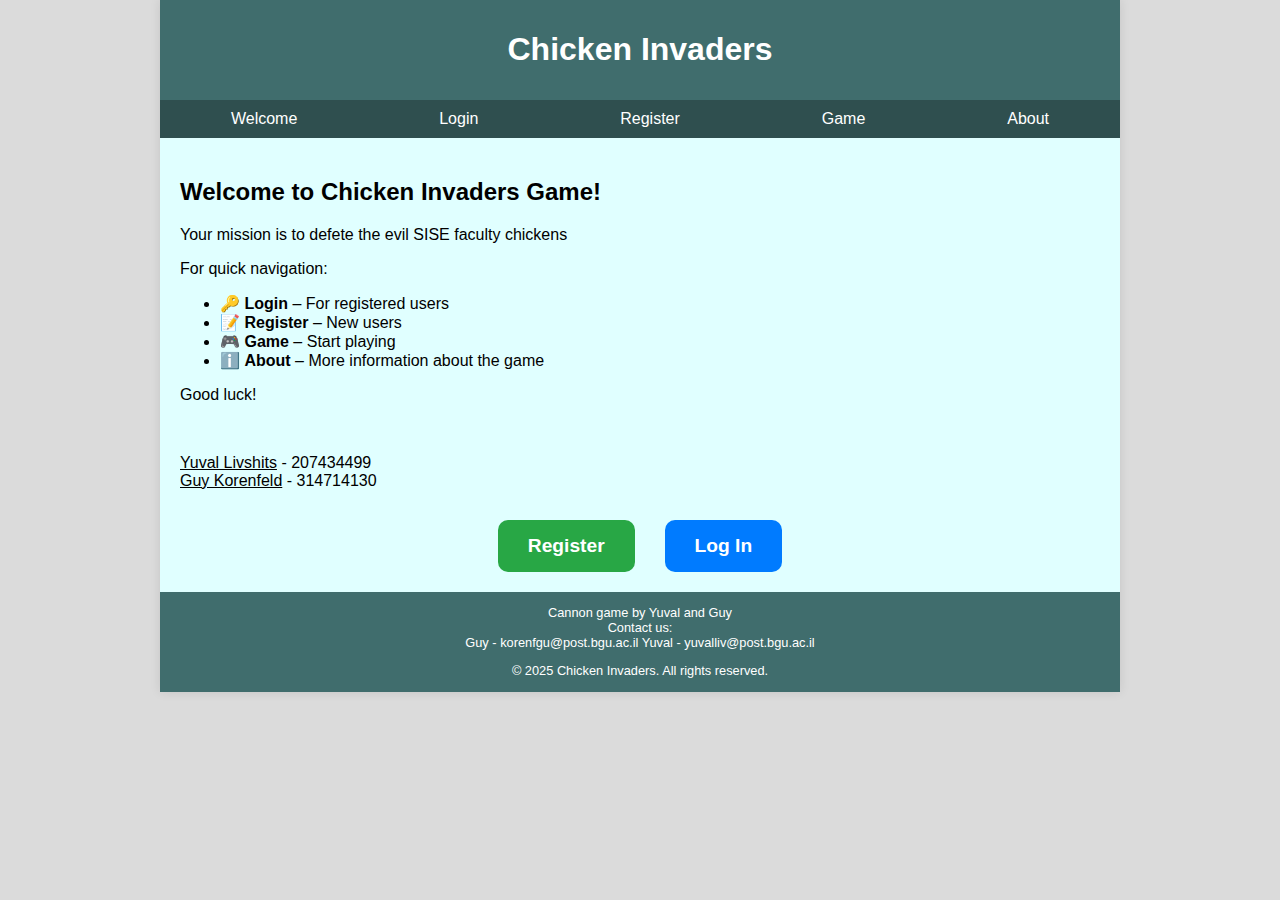
<file: index.html>
<!DOCTYPE html>
<html lang="en">
<head>
  <meta charset="UTF-8">
  <meta name="viewport" content="width=device-width, initial-scale=1.0">
  <title>Chicken Invaders</title>
  <link rel="stylesheet" href="style.css">
</head>
<body>
  <div id="container">
    <header>
      <h1>Chicken Invaders </h1>
    </header>

    <nav>
      <ul>
        <li><a href="#" data-page="welcome">Welcome</a></li>
        <li><a href="#" data-page="login">Login</a></li>
        <li><a href="#" data-page="register">Register</a></li>
        <li><a href="#" data-page="game">Game</a></li>
        <li><a href="#" id="about-btn">About</a></li> 
      
      </ul>
    </nav>

    <main id="content">
      
    </main>

    <footer>
      <p>Cannon game by Yuval and Guy </br>
         Contact us:
      </br>
      Guy - korenfgu@post.bgu.ac.il Yuval - yuvalliv@post.bgu.ac.il
        </p>

      <p>&copy; 2025 Chicken Invaders. All rights reserved.</p>
      </footer>

  </div>


  <div id="modal-overlay" class="hidden">
    <div id="modal">
      <button id="modal-close">X</button>
      <div id="modal-content">
        <h2>About</h2>
       <p>
        Developed by: Yuval Livshits & Guy Korenfeld



       </p>
      </div>
    </div>
  </div>


  <script src="script.js"></script>
</body>
</html>
</file>
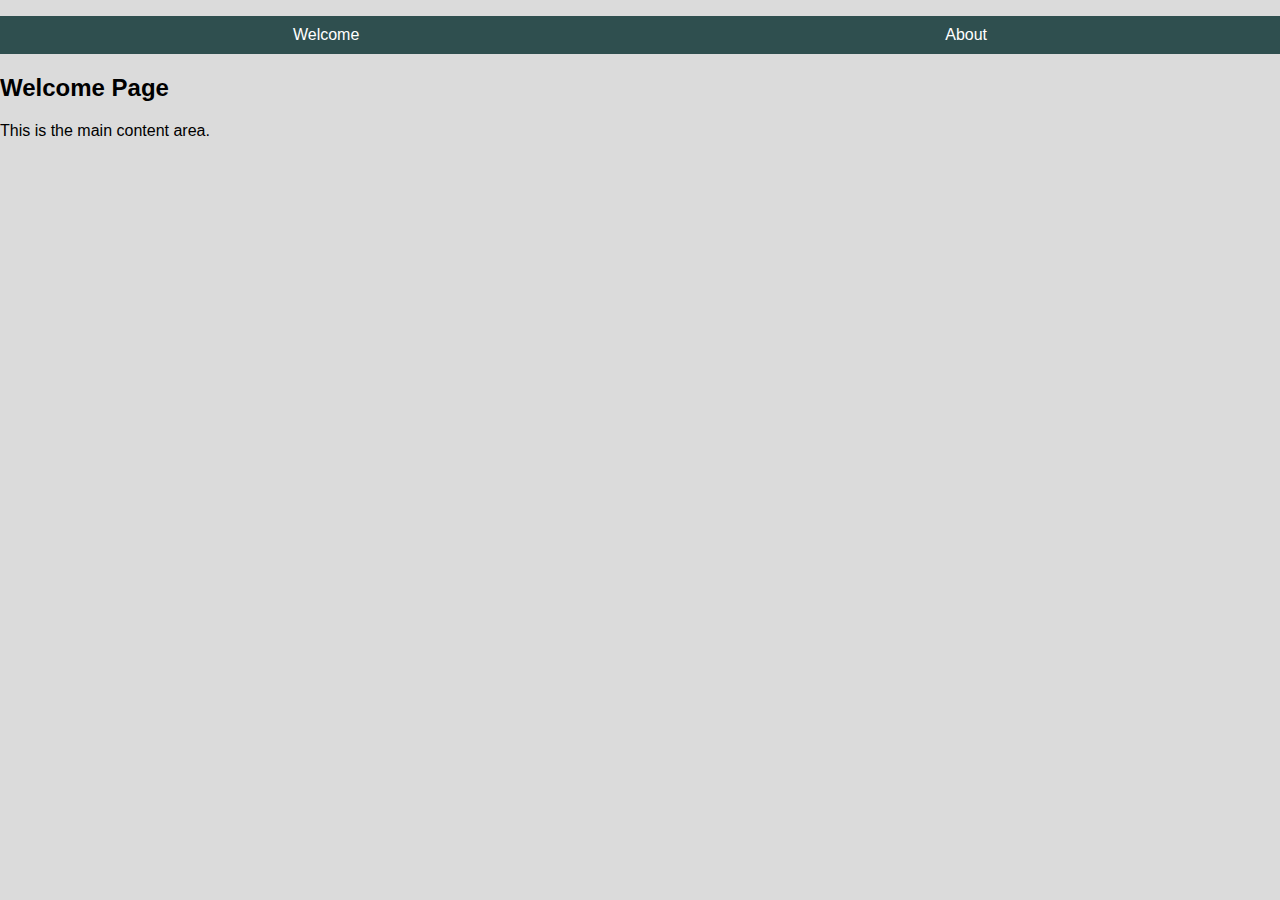
<file: test.html>
<!DOCTYPE html>
<html lang="en">
<head>
  <meta charset="UTF-8">
  <title>Chicken Invaders</title>
  <style>
    body {
      font-family: Arial, sans-serif;
      background-color: #dbdbdb;
      margin: 0;
    }
    nav ul {
      display: flex;
      list-style: none;
      justify-content: space-around;
      padding: 0;
      background: darkslategray;
    }
    nav ul li a {
      color: white;
      text-decoration: none;
      padding: 10px;
      display: block;
    }
    nav ul li a:hover {
      background-color: grey;
    }

    #modal-overlay {
      position: fixed;
      top: 0; left: 0;
      width: 100vw; height: 100vh;
      background: rgba(0, 0, 0, 0.7);
      display: none;
      align-items: center;
      justify-content: center;
      z-index: 999;
    }

    #modal {
      background: white;
      padding: 20px;
      border-radius: 8px;
      width: 300px;
      max-width: 90%;
      position: relative;
    }

    #modal-close {
      position: absolute;
      top: 5px;
      right: 10px;
      background: crimson;
      color: white;
      border: none;
      font-size: 1.2em;
      cursor: pointer;
    }
  </style>
</head>
<body>

  <nav>
    <ul>
      <li><a href="#" id="welcome-link">Welcome</a></li>
      <li><a href="#" id="about-btn">About</a></li>
    </ul>
  </nav>

  <main id="content">
    <h2>Welcome Page</h2>
    <p>This is the main content area.</p>
  </main>

  <div id="modal-overlay">
    <div id="modal">
      <button id="modal-close">X</button>
      <div id="modal-content">
        <h2>About</h2>
        <p>המשחק פותח כפרויקט סיום לקורס בפיתוח אתרים.</p>
        <p>השחקן שולט בתותח וצריך לפגוע בתרנגולות.</p>
        <p>המפתחים: יובל וגיא.</p>
      </div>
    </div>
  </div>

  <script>
    document.addEventListener("DOMContentLoaded", () => {
      const aboutBtn = document.getElementById("about-btn");
      const modalOverlay = document.getElementById("modal-overlay");
      const modalClose = document.getElementById("modal-close");

      if (aboutBtn && modalOverlay && modalClose) {
        aboutBtn.addEventListener("click", (e) => {
          e.preventDefault();
          modalOverlay.style.display = "flex";
        });

        modalClose.addEventListener("click", () => {
          modalOverlay.style.display = "none";
        });

        modalOverlay.addEventListener("click", (e) => {
          if (e.target === modalOverlay) {
            modalOverlay.style.display = "none";
          }
        });

        document.addEventListener("keydown", (e) => {
          if (e.key === "Escape") {
            modalOverlay.style.display = "none";
          }
        });
      } else {
        console.log("Modal elements not found.");
      }
    });
  </script>

</body>
</html>
</file>
<file: style.css>
.header-balanced {
  display: flex;
  align-items: center;
  justify-content: space-between;
  background-color: rgb(64, 109, 109);
  padding: 10px 20px;
  color: white;
}

.header-left,
.header-center,
.header-right {
  flex: 1;
  display: flex;
  align-items: center;
  justify-content: center;
}

.header-left {
  justify-content: flex-start;
}

.header-right {
  justify-content: flex-end;
}

.logo {
  height: 100px;        
  margin-left: 1px;    
  align-self: flex-start; 
}

body {
    font-family: 'Arial', sans-serif;
    margin: 0;
    padding: 0;
    background-color: #dbdbdb;
  }
  
  #container {
    max-width: 960px;
    margin: auto;
    background-color: lightcyan;
    box-shadow: 0 0 10px rgba(0,0,0,0.1);
  }
  
  header {
    background-color: rgb(64, 109, 109);
    color: white;
    text-align: center;
    padding: 10px;
  }

  footer {
    background-color: rgb(64, 109, 109);
    color: white;
    text-align: center;
    padding: 1px;
    font-size: 0.8em;
  }
  
  nav {
    background-color: darkslategray;
  }
  
  nav ul {
    list-style: none;
    margin: 0;
    padding: 0;
    display: flex;
    justify-content: space-around;
  }
  
  nav ul li a {
    display: block;
    padding: 10px;
    color: white;
    text-decoration: none;
  }
  
  nav ul li a:hover {
    background-color: grey;
  }
  
  main {
    padding: 20px;
    min-height: 400px;
  }


  /* Modal overlay */
#modal-overlay {
  position: fixed;
  top: 0;
  left: 0;
  width: 100vw;
  height: 100vh;
  background: rgba(0, 0, 0, 0.7);
  display: none;
  align-items: center;
  justify-content: center;
  z-index: 999;
}

#modal {
  background: white;
  padding: 20px;
  border-radius: 8px;
  width: 90%;
  max-width: 960px;
  max-height: 90vh;
  overflow-y: auto;
  position: relative;
}

#modal-content ul {
  padding-left: 20px;
  line-height: 1.6;
}


#modal-close {
  position: absolute;
  top: 5px;
  right: 10px;
  background: crimson;
  color: white;
  border: none;
  font-size: 1.2em;
  cursor: pointer;
}

.hidden {
  display: none;
}

#gameCanvas:focus {
  outline: none;
}


.welcome-buttons {
  display: flex;
  justify-content: center;
  gap: 30px;
  margin-top: 30px;
}

.welcome-btn {
  padding: 15px 30px;
  font-size: 1.2em;
  text-decoration: none;
  border-radius: 10px;
  color: white;
  font-weight: bold;
  transition: background-color 0.3s ease;
}

.welcome-btn.signup {
  background-color: #28a745; /* green */
}

.welcome-btn.signup:hover {
  background-color: #218838;
}

.welcome-btn.login {
  background-color: #007bff; /* blue */
}

.welcome-btn.login:hover {
  background-color: #0056b3;
}


#startButton,
#restartButton {
  padding: 12px 24px;
  font-size: 1.1em;
  font-weight: bold;
  border-radius: 8px;
  border: none;
  cursor: pointer;
  margin: 10px;
  transition: background-color 0.3s ease, transform 0.2s;
}

#startButton {
  background-color: #007bff;
  color: white;
}

#startButton:hover {
  background-color: #0056b3;
  transform: scale(1.05);
}

#restartButton {
  background-color: #28a745;
  color: white;
}

#restartButton:hover {
  background-color: #218838;
  transform: scale(1.05);
}

.button-group {
  display: flex;
  justify-content: center;
  align-items: center;
  margin-top: 20px;
}



.project-links-vertical {
  margin: 10px 0 15px 0;
  text-align: left;
}

.project-links-vertical a {
  display: inline-block;
  margin: 6px 0;
  padding: 6px 10px;
  background-color: #f0f8ff;
  border-radius: 6px;
  color: #007bff;
  font-weight: 500;
  text-decoration: none;
  transition: background-color 0.2s ease;
}

.project-links-vertical a:hover {
  background-color: #e0f0ff;
  text-decoration: underline;
}
</file>
